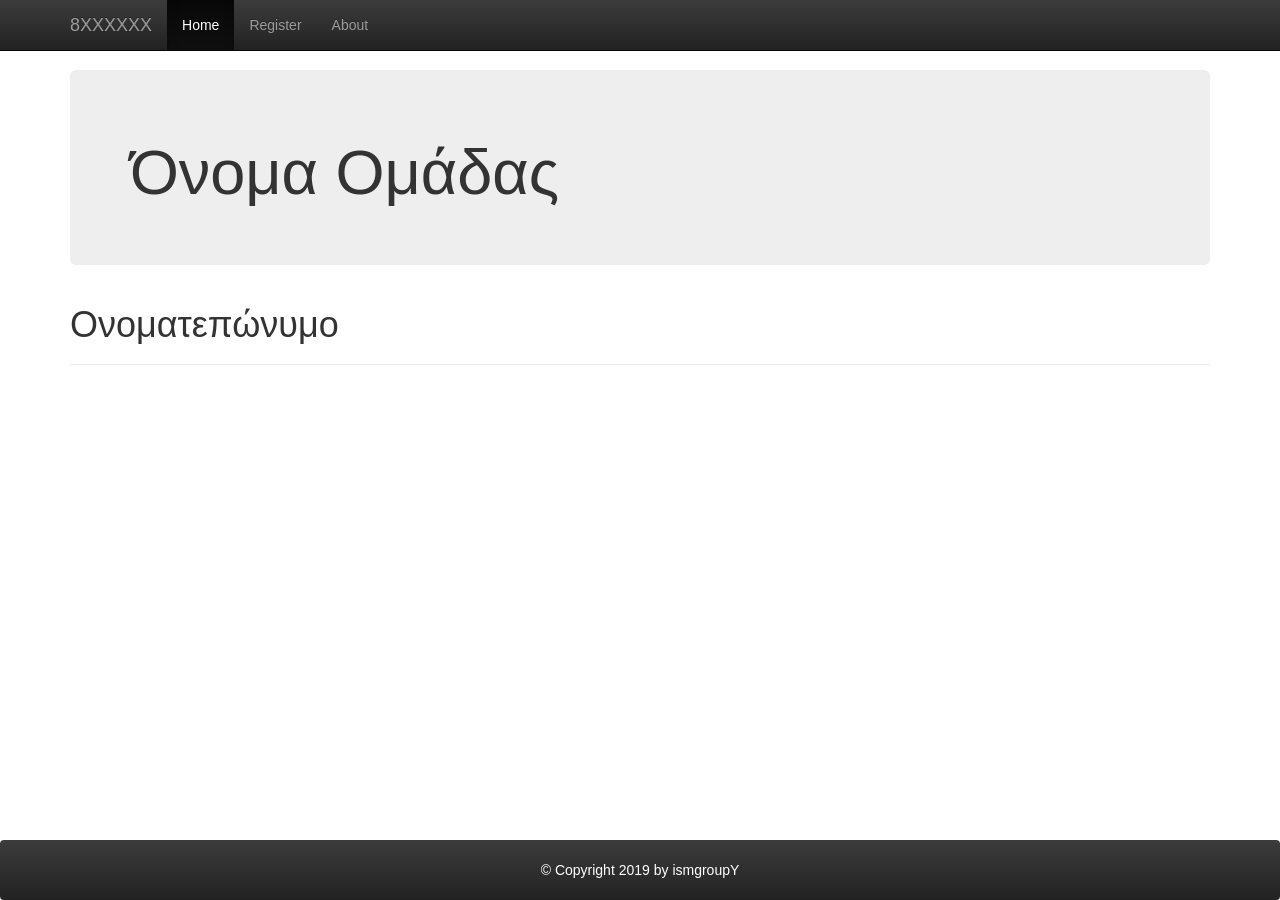
<file: index.html>
<!DOCTYPE html>
<html lang="en">
	<head>
	<meta charset="utf-8">
	<meta http-equiv="X-UA-Compatible" content="IE=edge">
	<meta name="viewport" content="width=device-width, initial-scale=1">
	<!-- The above 3 meta tags *must* come first in the head; any other head content must come *after* these tags -->
	<meta name="description" content="Lab exercise template 2019-2020">
	<meta name="author" content="sofos@aueb.gr">
	<link rel="icon" href="images/favicon.ico">

	<title>1η Εργαστηριακη Άσκηση</title>

	<!-- Bootstrap core CSS -->
	<link rel="stylesheet" href="css/bootstrap.min.css">	
	<!-- Bootstrap Optional theme -->
	<link rel="stylesheet" href="css/bootstrap-theme.min.css">
	<!-- Custom styles for this template -->
	<link href="css/theme_8XXXXXX.css" rel="stylesheet">
	<!-- HTML5 shim and Respond.js for IE8 support of HTML5 elements and media queries -->
	<!--[if lt IE 9]>
		  <script src="https://oss.maxcdn.com/html5shiv/3.7.2/html5shiv.min.js"></script>
		  <script src="https://oss.maxcdn.com/respond/1.4.2/respond.min.js"></script>
	<![endif]-->
	</head>
	
	<body>

		<!-- Fixed navbar -->
		<nav class="navbar navbar-inverse navbar-fixed-top">
			<div class="container">
				<div class="navbar-header">
					<button type="button" class="navbar-toggle collapsed" data-toggle="collapse" data-target="#navbar" aria-expanded="false" aria-controls="navbar">
						<span class="sr-only">Toggle navigation</span>
						<span class="icon-bar"></span> <span class="icon-bar"></span>
						<span class="icon-bar"></span>
					</button>
					<a class="navbar-brand" href="#">8XXXXXX</a>
				</div>
				<div id="navbar" class="navbar-collapse collapse">
					<ul class="nav navbar-nav">
						<li class="active"><a href="index_8xxxxxx.html">Home</a></li>
						<li><a href="register_8XXXXXX.html">Register</a></li>					
						<li><a href="about_8XXXXXX.html">About</a></li>					
					</ul>		
		
				</div>
				<!--/.nav-collapse -->
			</div>
		</nav>

		<div class="container theme-showcase" role="main">

			<!-- Main jumbotron for a primary marketing message or call to action -->
			<div class="jumbotron">
				<h1>Όνομα Ομάδας</h1>
			</div>

			<!-- Page Title -->
			<div class="page-header">
				<h1>Ονοματεπώνυμο</h1>
			</div>
			
		</div>
		<!-- /container -->

		<!-- footer -->
		<footer class="navbar-inverse">
			<div class="container">
				<div class="row">
					<div class="col-xs-12">
						<p class="text-center">&copy; Copyright 2019 by ismgroupY</p>
					</div>
				</div>
			</div>
		</footer>
		<!-- End footer -->
		
		<!-- =================== Place all javascript at the end of the document so the pages load faster =================== -->
		<!-- jQuery library -->
		<script src="js/jquery.min.js"></script>
		<!-- Bootstrap core JavaScript -->
		<script	src="js/bootstrap.min.js"></script>
	</body>
</html>
</file>
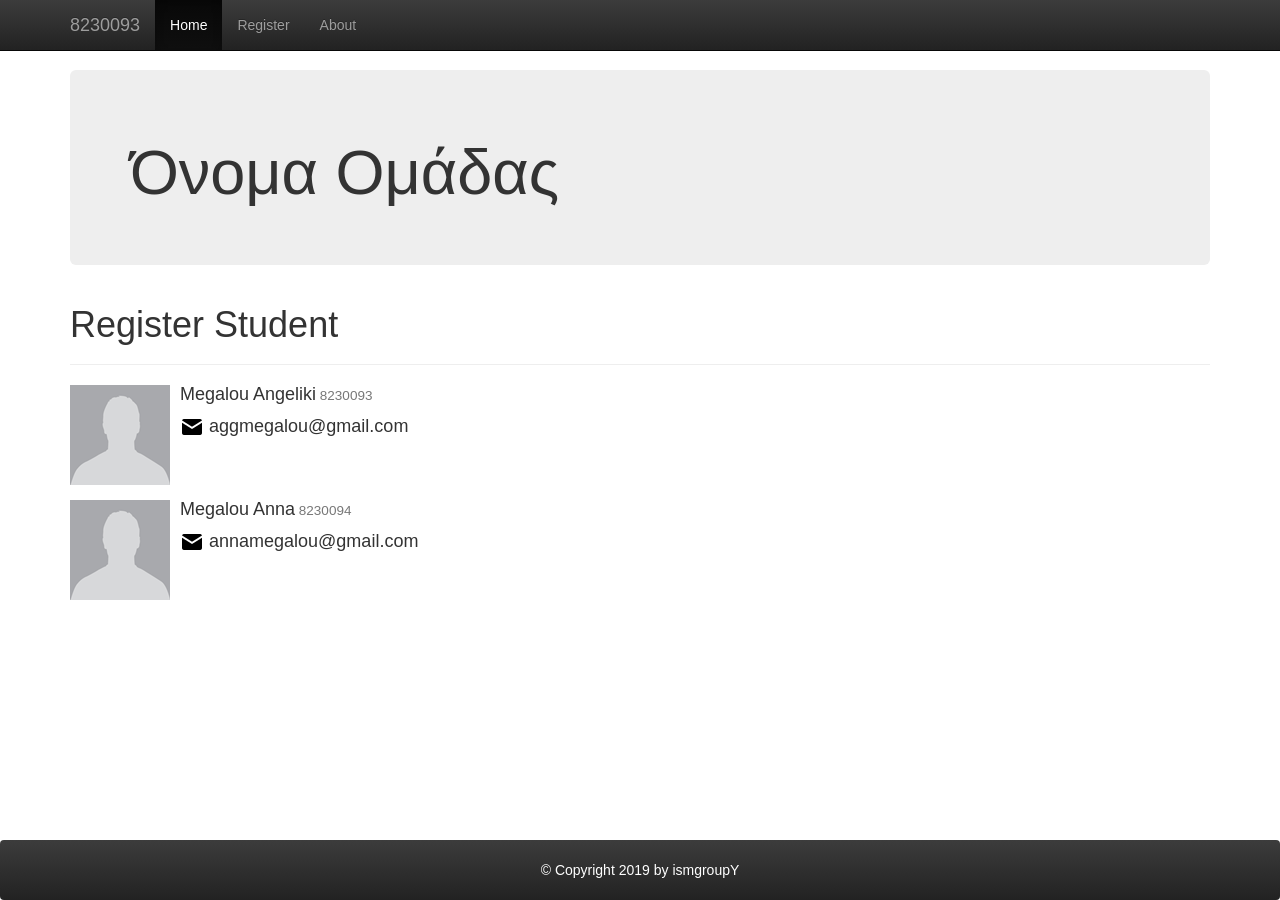
<file: about_8230093.html>
<!DOCTYPE html>
<html lang="en">
	<head>
	<meta charset="utf-8">
	<meta http-equiv="X-UA-Compatible" content="IE=edge">
	<meta name="viewport" content="width=device-width, initial-scale=1">
	<!-- The above 3 meta tags *must* come first in the head; any other head content must come *after* these tags -->
	<meta name="description" content="Lab exercise template 2019-2020">
	<meta name="author" content="sofos@aueb.gr">
	<link rel="icon" href="images/favicon.ico">

	<title>1η Εργαστηριακη Άσκηση</title>

	<!-- Bootstrap core CSS -->
	<link rel="stylesheet" href="css/bootstrap.min.css">	
	<!-- Bootstrap Optional theme -->
	<link rel="stylesheet" href="css/bootstrap-theme.min.css">
	<!-- Custom styles for this template -->
	<link href="css/theme_8230093.css" rel="stylesheet">
	<!-- HTML5 shim and Respond.js for IE8 support of HTML5 elements and media queries -->
	<!--[if lt IE 9]>
		  <script src="https://oss.maxcdn.com/html5shiv/3.7.2/html5shiv.min.js"></script>
		  <script src="https://oss.maxcdn.com/respond/1.4.2/respond.min.js"></script>
	<![endif]-->
	</head>
	
	<body>

		<!-- Fixed navbar -->
		<nav class="navbar navbar-inverse navbar-fixed-top">
			<div class="container">
				<div class="navbar-header">
					<button type="button" class="navbar-toggle collapsed" data-toggle="collapse" data-target="#navbar" aria-expanded="false" aria-controls="navbar">
						<span class="sr-only">Toggle navigation</span>
						<span class="icon-bar"></span> <span class="icon-bar"></span>
						<span class="icon-bar"></span>
					</button>
					<a class="navbar-brand" href="#">8230093</a>
				</div>
				<div id="navbar" class="navbar-collapse collapse">
					<ul class="nav navbar-nav">
						<li class="active"><a href="index_8230093.html">Home</a></li>
						<li><a href="register_8230093.html">Register</a></li>					
						<li><a href="about_8230093.html">About</a></li>					
					</ul>		
		
				</div>
				<!--/.nav-collapse -->
			</div>
		</nav>

		<div class="container theme-showcase" role="main">

			<!-- Main jumbotron for a primary marketing message or call to action -->
			<div class="jumbotron">
				<h1>Όνομα Ομάδας</h1>
			</div>

			<!-- Page Title -->
			<div class="page-header">
				<h1>Register Student</h1>
			</div>
			
		</div>
		<!-- /container -->

		

        <div class="container">
            <div class="media">
                <div class="media-left">
                    <a href="#">
                    <img class="media-object" src="images/member1.png" alt="Member 1">
                    </a>
                </div>
                <div class="media-body">
                    <h4 class="media-heading">Megalou Angeliki<small> 8230093</small></h4>
                    <h4><img src="images/mail.png" alt="icon" width="24" height="24"> aggmegalou@gmail.com</h4>
                </div>
            </div>
            <div class="media">
                <div class="media-left">
                    <a href="#">
                    <img class="media-object" src="images/member1.png" alt="Member 2">
                    </a>
                </div>
                <div class="media-body">
                    <h4 class="media-heading">Megalou Anna<small> 8230094</small></h4>
                    <h4><img src="images/mail.png" alt="icon" width="24" height="24"> annamegalou@gmail.com</h4> 
                </div>
            </div>





        </div>




		<!-- footer -->
		<footer class="navbar-inverse">
			<div class="container">
				<div class="row">
					<div class="col-xs-12">
						<p class="text-center">&copy; Copyright 2019 by ismgroupY</p>
					</div>
				</div>
			</div>
		</footer>
		<!-- End footer -->
		
		<!-- =================== Place all javascript at the end of the document so the pages load faster =================== -->
		<!-- jQuery library -->
		<script src="js/jquery.min.js"></script>
		<!-- Bootstrap core JavaScript -->
		<script	src="js/bootstrap.min.js"></script>
	</body>
</html>
</file>
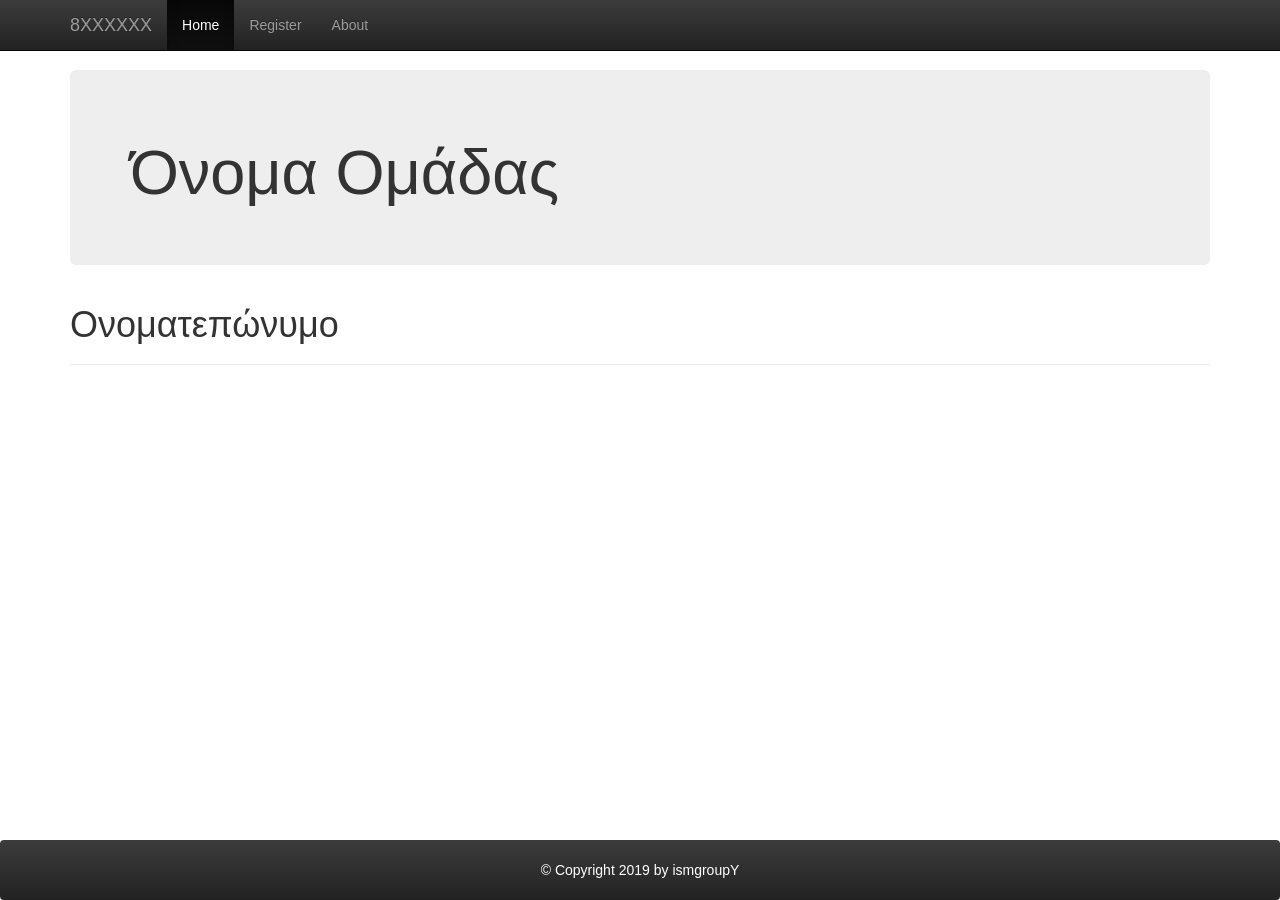
<file: index_8230093.html>
<!DOCTYPE html>
<html lang="en">
	<head>
	<meta charset="utf-8">
	<meta http-equiv="X-UA-Compatible" content="IE=edge">
	<meta name="viewport" content="width=device-width, initial-scale=1">
	<!-- The above 3 meta tags *must* come first in the head; any other head content must come *after* these tags -->
	<meta name="description" content="Lab exercise template 2019-2020">
	<meta name="author" content="sofos@aueb.gr">
	<link rel="icon" href="images/favicon.ico">

	<title>1η Εργαστηριακη Άσκηση</title>

	<!-- Bootstrap core CSS -->
	<link rel="stylesheet" href="css/bootstrap.min.css">	
	<!-- Bootstrap Optional theme -->
	<link rel="stylesheet" href="css/bootstrap-theme.min.css">
	<!-- Custom styles for this template -->
	<link href="css/theme_8XXXXXX.css" rel="stylesheet">
	<!-- HTML5 shim and Respond.js for IE8 support of HTML5 elements and media queries -->
	<!--[if lt IE 9]>
		  <script src="https://oss.maxcdn.com/html5shiv/3.7.2/html5shiv.min.js"></script>
		  <script src="https://oss.maxcdn.com/respond/1.4.2/respond.min.js"></script>
	<![endif]-->
	</head>
	
	<body>

		<!-- Fixed navbar -->
		<nav class="navbar navbar-inverse navbar-fixed-top">
			<div class="container">
				<div class="navbar-header">
					<button type="button" class="navbar-toggle collapsed" data-toggle="collapse" data-target="#navbar" aria-expanded="false" aria-controls="navbar">
						<span class="sr-only">Toggle navigation</span>
						<span class="icon-bar"></span> <span class="icon-bar"></span>
						<span class="icon-bar"></span>
					</button>
					<a class="navbar-brand" href="#">8XXXXXX</a>
				</div>
				<div id="navbar" class="navbar-collapse collapse">
					<ul class="nav navbar-nav">
						<li class="active"><a href="index_8xxxxxx.html">Home</a></li>
						<li><a href="register_8XXXXXX.html">Register</a></li>					
						<li><a href="about_8XXXXXX.html">About</a></li>					
					</ul>		
		
				</div>
				<!--/.nav-collapse -->
			</div>
		</nav>

		<div class="container theme-showcase" role="main">

			<!-- Main jumbotron for a primary marketing message or call to action -->
			<div class="jumbotron">
				<h1>Όνομα Ομάδας</h1>
			</div>

			<!-- Page Title -->
			<div class="page-header">
				<h1>Ονοματεπώνυμο</h1>
			</div>
			
		</div>
		<!-- /container -->

		<!-- footer -->
		<footer class="navbar-inverse">
			<div class="container">
				<div class="row">
					<div class="col-xs-12">
						<p class="text-center">&copy; Copyright 2019 by ismgroupY</p>
					</div>
				</div>
			</div>
		</footer>
		<!-- End footer -->
		
		<!-- =================== Place all javascript at the end of the document so the pages load faster =================== -->
		<!-- jQuery library -->
		<script src="js/jquery.min.js"></script>
		<!-- Bootstrap core JavaScript -->
		<script	src="js/bootstrap.min.js"></script>
	</body>
</html>
</file>
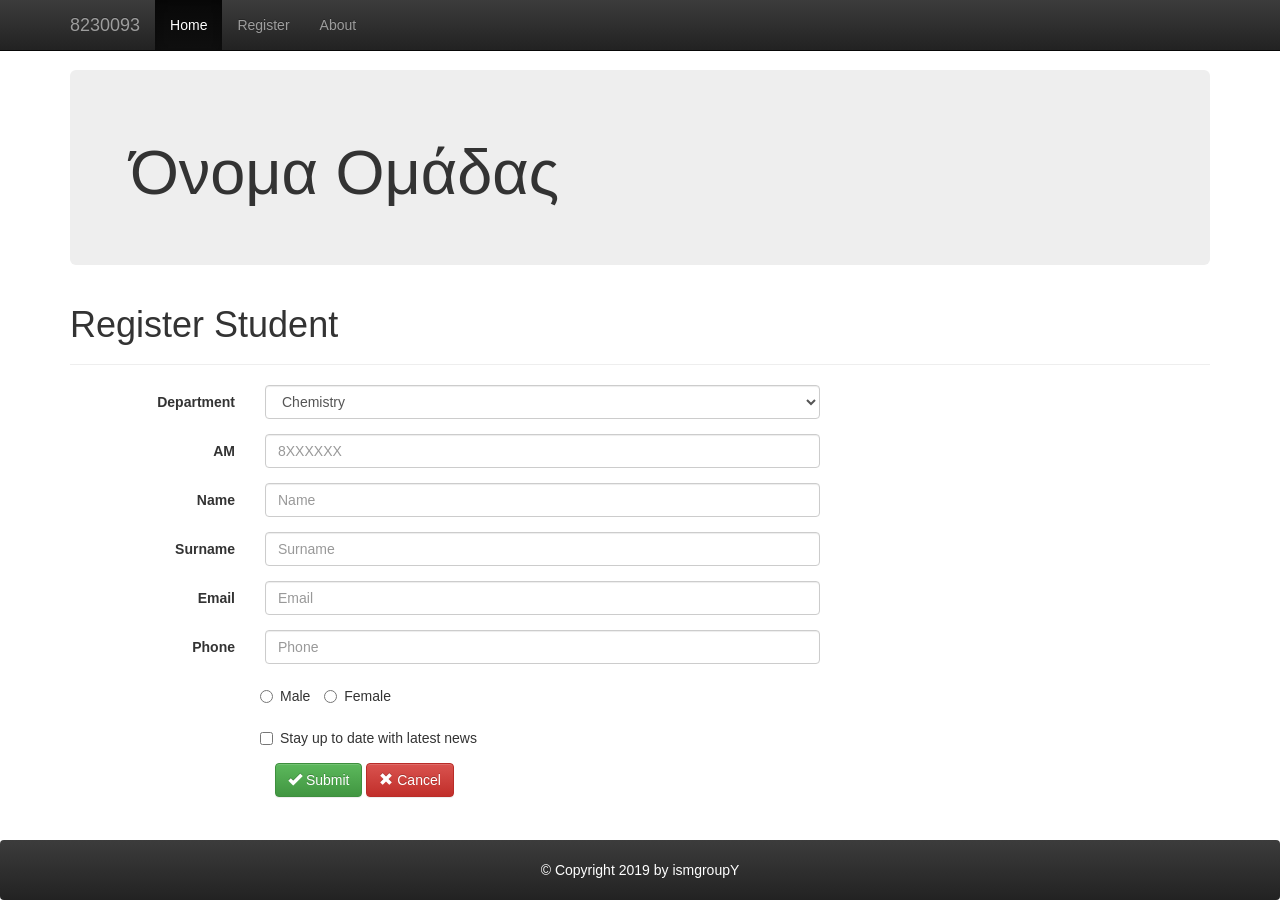
<file: register_8230093.html>
<!DOCTYPE html>
<html lang="en">
	<head>
	<meta charset="utf-8">
	<meta http-equiv="X-UA-Compatible" content="IE=edge">
	<meta name="viewport" content="width=device-width, initial-scale=1">
	<!-- The above 3 meta tags *must* come first in the head; any other head content must come *after* these tags -->
	<meta name="description" content="Lab exercise template 2019-2020">
	<meta name="author" content="sofos@aueb.gr">
	<link rel="icon" href="images/favicon.ico">

	<title>1η Εργαστηριακη Άσκηση</title>

	<!-- Bootstrap core CSS -->
	<link rel="stylesheet" href="css/bootstrap.min.css">	
	<!-- Bootstrap Optional theme -->
	<link rel="stylesheet" href="css/bootstrap-theme.min.css">
	<!-- Custom styles for this template -->
	<link href="css/theme_8230093.css" rel="stylesheet">
	<!-- HTML5 shim and Respond.js for IE8 support of HTML5 elements and media queries -->
	<!--[if lt IE 9]>
		  <script src="https://oss.maxcdn.com/html5shiv/3.7.2/html5shiv.min.js"></script>
		  <script src="https://oss.maxcdn.com/respond/1.4.2/respond.min.js"></script>
	<![endif]-->
	</head>
	
	<body>

		<!-- Fixed navbar -->
		<nav class="navbar navbar-inverse navbar-fixed-top">
			<div class="container">
				<div class="navbar-header">
					<button type="button" class="navbar-toggle collapsed" data-toggle="collapse" data-target="#navbar" aria-expanded="false" aria-controls="navbar">
						<span class="sr-only">Toggle navigation</span>
						<span class="icon-bar"></span> <span class="icon-bar"></span>
						<span class="icon-bar"></span>
					</button>
					<a class="navbar-brand" href="#">8230093</a>
				</div>
				<div id="navbar" class="navbar-collapse collapse">
					<ul class="nav navbar-nav">
						<li class="active"><a href="index_8230093.html">Home</a></li>
						<li><a href="register_8230093.html">Register</a></li>					
						<li><a href="about_8230093.html">About</a></li>					
					</ul>		
		
				</div>
				<!--/.nav-collapse -->
			</div>
		</nav>

		<div class="container theme-showcase" role="main">

			<!-- Main jumbotron for a primary marketing message or call to action -->
			<div class="jumbotron">
				<h1>Όνομα Ομάδας</h1>
			</div>

			<!-- Page Title -->
			<div class="page-header">
				<h1>Register Student</h1>
			</div>
			
		</div>
		<!-- /container -->

		<div class="container">
		<div class="form-horizontal">
			<div class="form-group">
				<label for="department" class="col-sm-2 control-label">Department</label>
				<div class="col-sm-6">
				<select class="form-control" id="department" color="grey">
                	<option>Chemistry</option>
					<option>Computer Science</option>
					<option>Mathematics</option>
					<option>Physics</option>
                </select>
				</div>

			</div>
			<div class="form-group">
           		<label for="am" class="col-sm-2 control-label">AM</label>
          		<div class="col-sm-6">
          			<input class="form-control" id="am" placeholder="8XXXXXX"/>
          		</div>
          </div>
		  <div class="form-group">
			<label for="name" class="col-sm-2 control-label">Name</label>
			<div class="col-sm-6">
				<input class="form-control" id="name" placeholder="Name"/>
			</div>
		  </div>
		  <div class="form-group">
			<label for="surname" class="col-sm-2 control-label">Surname</label>
			<div class="col-sm-6">
				<input class="form-control" id="surname" placeholder="Surname"/>
			</div>
		  </div>
		  <div class="form-group">
			<label for="email" class="col-sm-2 control-label">Email</label>
			<div class="col-sm-6">
				<input class="form-control" id="email" placeholder="Email"/>
			</div>
		  </div>
		  <div class="form-group">
			<label for="phone" class="col-sm-2 control-label">Phone</label>
			<div class="col-sm-6">
				<input class="form-control" id="phone" placeholder="Phone"/>
			</div>
		  </div>
		  <div class="col-sm-10 col-sm-offset-2">
			<div class="form-group">
		  <label class="radio-inline">
			<input type="radio" name="male" id="male" value="option1"> Male
			</label>
			<label class="radio-inline">
			<input type="radio" name="male" id="female" value="option2"> Female
			</label>
		 </div>
		 </div>
		  <div class="col-sm-10 col-sm-offset-2">
			<div class="form-group">
		   <label class="checkbox-inline">
  		    <input type="checkbox" id="inlineCheckbox1" value="option1"> Stay up to date with latest news
		   </label>
        </div>
		</div>
		</div>
		<div class="col-sm-10 col-sm-offset-2">
		<div class="form-group">
		<button type="button" class="btn btn-success"><span class="glyphicon glyphicon-ok" aria-hidden="true"></span> Submit</button>
		<button type="button" class="btn btn-danger"><span class="glyphicon glyphicon-remove" aria-hidden="true"></span> Cancel</button>
		</div>
		</div>
    </div>









































        
		<!-- footer -->
		<footer class="navbar-inverse">
			<div class="container">
				<div class="row">
					<div class="col-xs-12">
						<p class="text-center">&copy; Copyright 2019 by ismgroupY</p>
					</div>
				</div>
			</div>
		</footer>
		<!-- End footer -->
		
		<!-- =================== Place all javascript at the end of the document so the pages load faster =================== -->
		<!-- jQuery library -->
		<script src="js/jquery.min.js"></script>
		<!-- Bootstrap core JavaScript -->
		<script	src="js/bootstrap.min.js"></script>
	</body>
</html>
</file>
<file: css/theme_8XXXXXX.css>
html {
  position: relative;
  min-height: 100%;
}
body {
   padding-top: 70px;
  
  /* Margin bottom by footer height */
  margin-bottom: 60px;
}

footer {
	/*background-color: #082457;*/
	color: #fff;
	padding: 20px 0;
	position: absolute;
  bottom: 0;
  width: 100%;
  /* Set the fixed height of the footer here */
  height: 60px;
}

.theme-dropdown .dropdown-menu {
  position: static;
  display: block;
  margin-bottom: 20px;
}

.theme-showcase > p > .btn {
  margin: 5px 0;
}

.theme-showcase .navbar .container {
  width: auto;
}
</file>
<file: css/theme_8230093.css>
html {
  position: relative;
  min-height: 100%;
}
body {
   padding-top: 70px;
  
  /* Margin bottom by footer height */
  margin-bottom: 60px;
}

footer {
	/*background-color: #082457;*/
	color: #fff;
	padding: 20px 0;
	position: absolute;
  bottom: 0;
  width: 100%;
  /* Set the fixed height of the footer here */
  height: 60px;
}

.theme-dropdown .dropdown-menu {
  position: static;
  display: block;
  margin-bottom: 20px;
}

.theme-showcase > p > .btn {
  margin: 5px 0;
}

.theme-showcase .navbar .container {
  width: auto;
}
</file>
